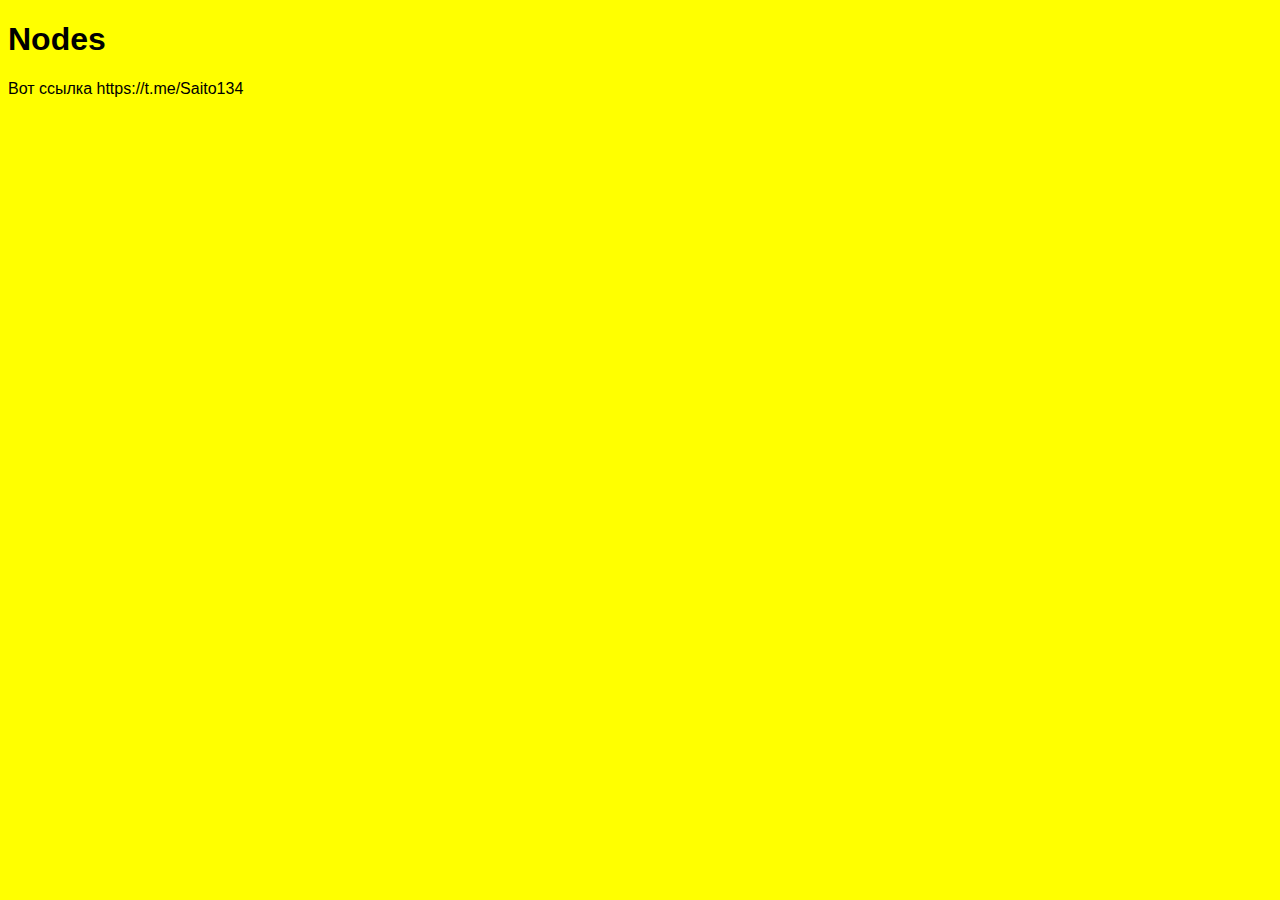
<file: index.html>
<!doctype html>
<html lang="en">
    <head>
        <title>
            Nodes
        </title>
        <meta charset="utf-8">
        <link rel="stylesheet" href="pages/nodes.css">
    </head>
    <body>
        <h1>
            Nodes
        </h1>   
        <script src="pages/hello.js">

        </script>
    </body>
</html>
</file>
<file: pages/nodes.css>
body {
  font-family: sans-serif;
  font-size: 30;
  background-color: yellow;
}
</file>
